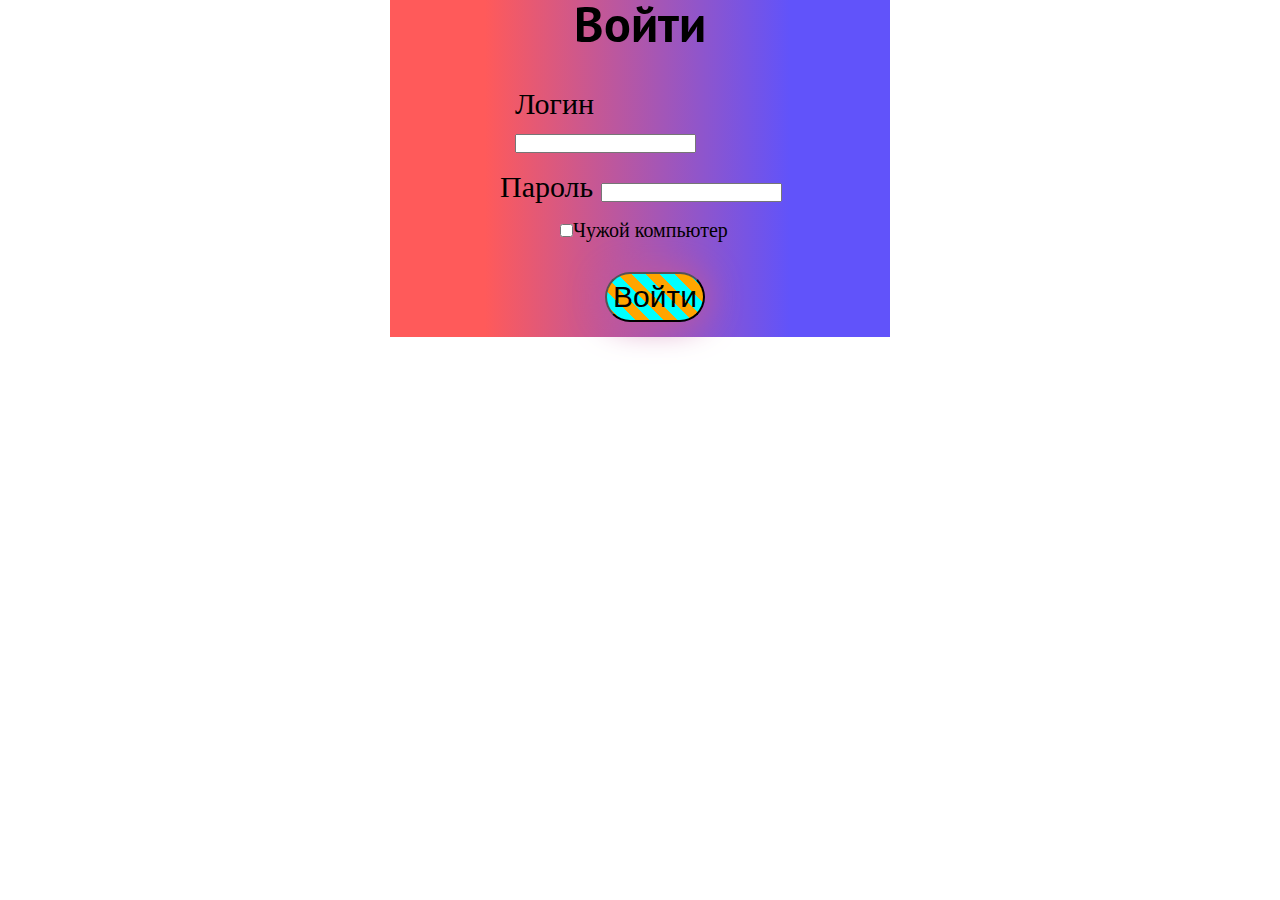
<file: html/log_in.html>
<!DOCTYPE html>
<html lang="ru">

<head>
    <meta charset="UTF-8">
    <meta name="viewport" content="width=device-width, initial-scale=1.0">
    <link rel="preconnect" href="https://fonts.gstatic.com">
    <link href="https://fonts.googleapis.com/css2?family=PT+Sans&display=swap" rel="stylesheet">
    <link rel="stylesheet" href="../css/log_in.css">

    <title>Войти</title>
</head>

<body>
    <section class="registration">
        <div class="container">
            <h1>Войти</h1>
            <div class="login">
                <label for="login_text">Логин</label>
                <input type="text" name="login">
            </div>
            <div class="password">
                <label for="password">Пароль</label>
                <input type="password" name="password">
            </div>
            <div class="private">
                <label>
                    <input class="checkbox" type="checkbox" name="check">Чужой компьютер
                </label>
            </div>
            <button class="correct">Войти</button>
        </div>
    </section>
</body>

</html>
</file>
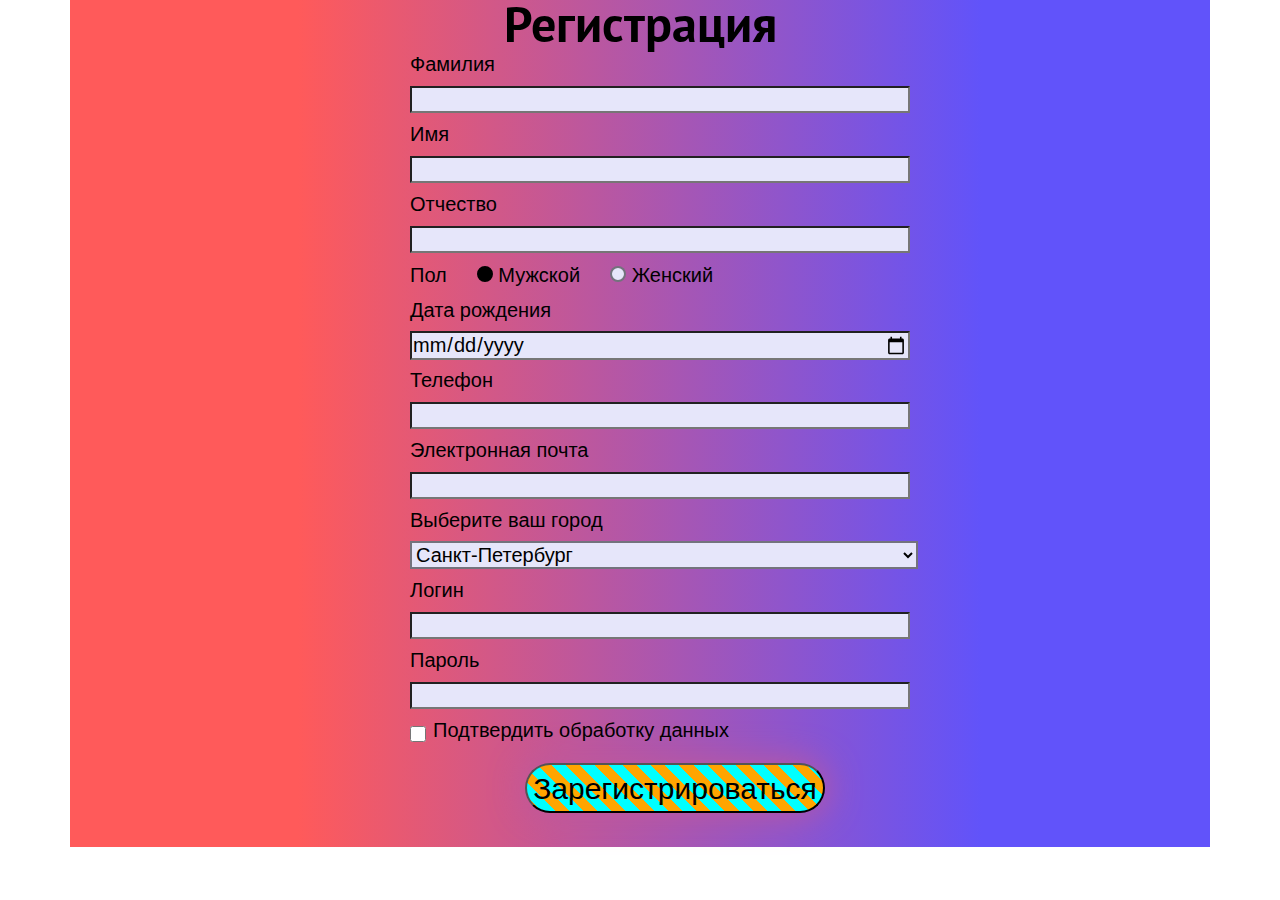
<file: html/registration.html>
<!DOCTYPE html>
<html lang="ru">

<head>
    <meta charset="UTF-8">
    <meta name="viewport" content="width=device-width, initial-scale=1.0">
    <link rel="preconnect" href="https://fonts.gstatic.com">
    <link href="https://fonts.googleapis.com/css2?family=PT+Sans&display=swap" rel="stylesheet">
    <link rel="stylesheet" href="../css/registartion.css">

    <title>Регистрация</title>
</head>

<body>
    <section class="registration_all">
        <div class="container">
            <h1>Регистрация</h1>
            <div class="all">
                <form method="POST" action="../registr.php">
                    <div>
                        <label for="surname">Фамилия</label>
                        <input type="text" name="surname" required>
                    </div>
                    <div>
                        <label for="name">Имя</label>
                        <input type="text" name="name" required>
                    </div>
                    <div>
                        <label for="father_name">Отчество</label>
                        <input type="text" name="father_name" required>
                    </div>
                    <div class="radio">
                        <div class="gender">Пол</div>
                        <div class="radio-male">
                            <input type="radio" name="sex" value="male" checked>
                            <label for="radio-male">Мужской</label>
                        </div>
                        <div class="radio-female">
                            <input type="radio" name="sex" value="female">
                            <label for="radio-female">Женский</label>
                        </div>
                    </div>
                    <div>
                        <label for="birthdate">Дата рождения</label>
                        <input type="date" name="birthdate">
                    </div>
                    <div>
                        <label for="phone">Телефон</label>
                        <input type="tel" pattern="(\+?\d[-.]*){7,13}" name="phone">
                    </div>
                    <div>
                        <label for="email">Электронная почта</label>
                        <input type="email" name="email">
                    </div>
                    <div class="selection">
                        <label for="city">Выберите ваш город</label>
                        <select name="city">
                            <option value="Saint-Petersburg">Санкт-Петербург</option>
                            <option value="Moscow">Москва</option>
                            <option value="Rostov-on-Don">Ростов-на-Дону</option>
                        </select>
                    </div>
                    <div>
                        <label for="login">Логин</label>
                        <input type="text" name="login" required>
                    </div>
                    <div>
                        <label for="password">Пароль</label>
                        <input type="password" name="password" required>
                    </div>
                    <div>
                        <label>
                            <input class="checkbox" type="checkbox" name="check">Подтвердить обработку данных
                        </label>
                    </div>
                    <button type="registr" class="registration">Зарегистрироваться</button>
                </form>
            </div>
        </div>
    </section>
</body>

</html>
</file>
<file: css/log_in.css>
* {
    box-sizing: border-box;
    margin: 0;
    padding: 0;
}

.container {
    width: 500px;
    margin: 0 auto;
    background-image: linear-gradient(to right, #FF5A5A 19%, #6153FA 80%);
}

h1 {
    text-align: center;
    font-family: PT Sans;
    font-style: normal;
    font-size: 50px;
    line-height: 47px;
}

.login {
    width: 250px;
    margin: 40px auto 15px;
    font-size: 30px;
}

.password {
    width: 300px;
    margin: 15px 110px;
    font-size: 30px;
}

.private {
    width: 300px;
    margin: 15px 170px;
    font-size: 20px;
}

.correct{
    width: 100px;
    height: 50px;
    margin: 15px 215px;
    font-size: 30px;

    background: repeating-linear-gradient(45deg, orange , orange  10px, cyan 10px, cyan 20px);
    box-shadow: 0px 0px 35px #BF589B;
    border-radius: 57px;
    cursor: pointer;
    outline: none;
}
</file>
<file: css/registartion.css>
* {
    box-sizing: border-box;
    margin: 0;
    padding: 0;
}

.container {
    width: 1140px;
    margin: 0 auto;
    background-image: linear-gradient(to right, #FF5A5A 20%, #6153FA 80%);
}

h1{
    text-align: center;
    font-family: PT Sans;
    font-style: normal;
    font-size: 50px;
    line-height: 47px;
}

.all {
    width: 600px;
    height: 800px;
    font-family: 'Vollkorn SC', sans-serif;
    font-size: 20px;
    line-height: 35px;
    position: relative;
    margin: 0 auto;
    padding-left: 70px;
}

.registration{
    font-family: 'Vollkorn SC', sans-serif;
    font-size: 20px;
    text-align: center;
    display: block;
    margin: auto;
    
    width: 300px;
    height: 50px;
    margin: 15px auto;
    font-size: 30px;

    background: repeating-linear-gradient(45deg, orange , orange  10px, cyan 10px, cyan 20px);
    box-shadow: 0px 0px 35px #BF589B;
    border-radius: 57px;
    cursor: pointer;
    outline: none;

    line-height: 35px;
}

.gender{
    margin-right: 30px;
}

.radio{
    display: -webkit-inline-box;
    display: -moz-inline-box;
    align-items: center;
    vertical-align: middle;
    width: 200px;
}

.radio label {
    display: inline-flex;
    margin-right: 30px;
}

#agree-check{
    font-family: 'Vollkorn SC', sans-serif;
    font-size: 16px;
    line-height: 33px;
}

input[type=radio]{
    appearance: none;
    border-radius: 50%;
    width: 16px;
    height: 16px;
    outline: none;
    transition: 0.2s all linear;
    position: relative;
    background: lavender;
    border: 2px solid  rgba(0, 0, 0, 0.5);
}

input[type=radio]:checked{
    position: relative;
    border: 8px solid  rgba(0, 0, 0, 1);    
}

input[type=text],
input[type=password],
input[type=date],
input[type=tel],
input[type=email]{
    font-family: 'Vollkorn SC', sans-serif;
    font-size: 20px;
    width: 500px;
    background-color:lavender;
    cursor: pointer;
}

.selection select{
    font-family: 'Vollkorn SC', sans-serif;
    font-size: 20px;
    width: 508px;
    background-color:lavender;
    border-width: 2px;
    border-color: rgba(0, 0, 0, 0.5);
}

input[type=checkbox]{
    cursor: pointer;
    border-radius: 20%;
    top: 5px;   
    width: 16px;
    height: 16px;
    margin-right: 7px;
    outline: none;
    position: relative;
    background: lavender;
    border: 2px solid  rgba(0, 0, 0, 0.5);
}
</file>
